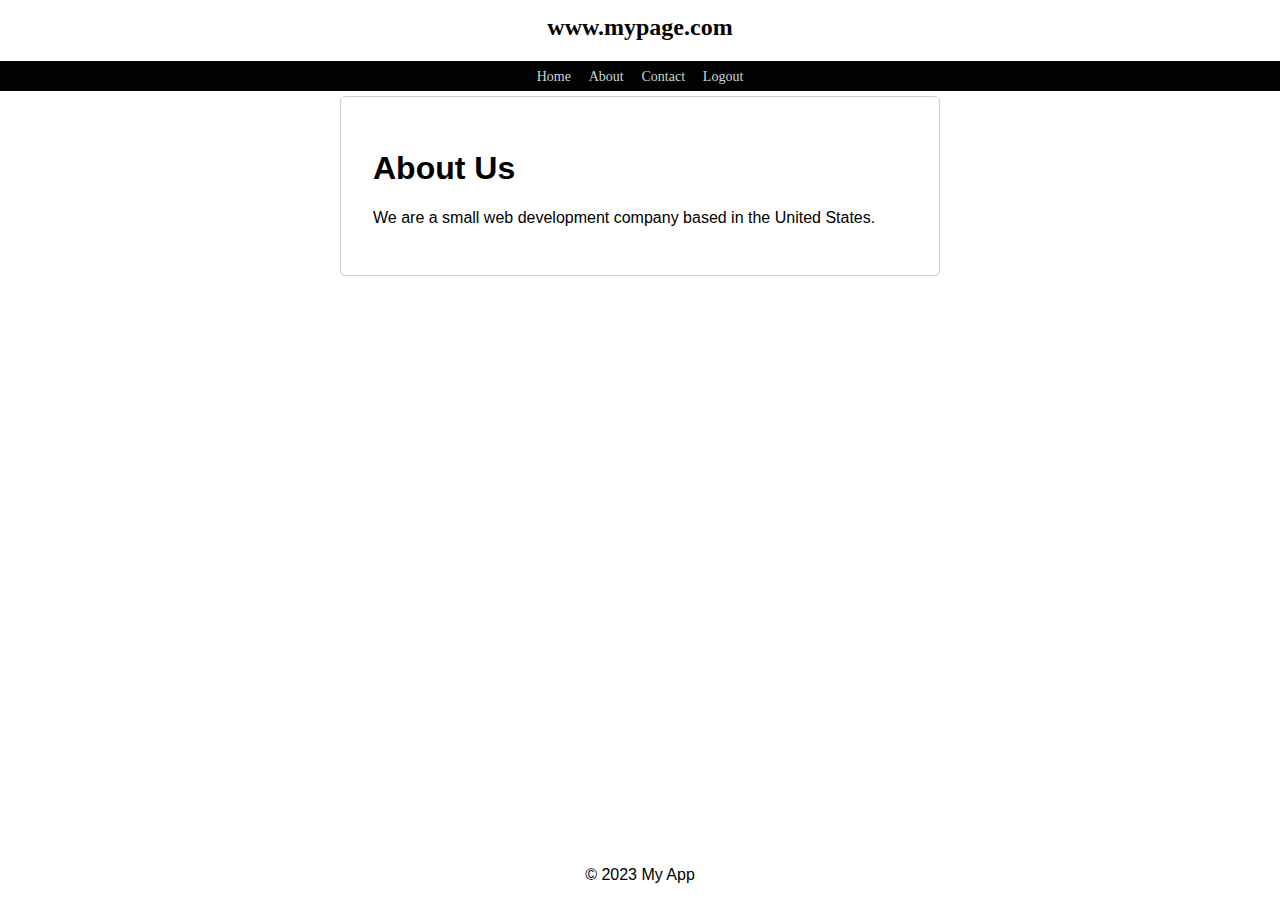
<file: about.html>
<!DOCTYPE html>
<html>
  <head>
    <script id='_webengage_script_tag' type='text/javascript'>
      var webengage; !function(w,e,b,n,g){function o(e,t){e[t[t.length-1]]=function(){r.__queue.push([t.join("."),arguments])}}var i,s,r=w[b],z=" ",l="init options track screen onReady".split(z),a="feedback survey notification".split(z),c="options render clear abort".split(z),p="Open Close Submit Complete View Click".split(z),u="identify login logout setAttribute".split(z);if(!r||!r.__v){for(w[b]=r={__queue:[],__v:"6.0",user:{}},i=0;i<l.length;i++)o(r,[l[i]]);for(i=0;i<a.length;i++){for(r[a[i]]={},s=0;s<c.length;s++)o(r[a[i]],[a[i],c[s]]);for(s=0;s<p.length;s++)o(r[a[i]],[a[i],"on"+p[s]])}for(i=0;i<u.length;i++)o(r.user,["user",u[i]]);setTimeout(function(){var f=e.createElement("script"),d=e.getElementById("_webengage_script_tag");f.type="text/javascript",f.async=!0,f.src=("https:"==e.location.protocol?"https://ssl.widgets.webengage.com":"http://cdn.widgets.webengage.com")+"/js/webengage-min-v-6.0.js",d.parentNode.insertBefore(f,d)})}}(window,document,"webengage");
      webengage.init('~15ba1db97');
      </script>
    <meta charset="UTF-8">
    <title>About Page</title>
    <link rel="stylesheet" type="text/css" href="style.css">
  </head>
  <body>
    <header>
        <h2 id="mypage"><a href="home.html">www.mypage.com</a></h2>
            <nav id="menu">
                <a href="home.html">Home</a>&nbsp;&nbsp;&nbsp;
                <a href="about.html">About</a>&nbsp;&nbsp;&nbsp;
                <a href="contact.html">Contact</a>&nbsp;&nbsp;&nbsp;
                <a href="#" onclick="logout()">Logout</a>
            </nav>
    </header>
    <main>
      <div class="container">
        <h1>About Us</h1>
        <p>We are a small web development company based in the United States.</p>
      </div>
    </main>
    <footer>
      <p>&copy; 2023 My App</p>
    </footer>
    <script src="app.js"></script>
  </body>
</html>
</file>
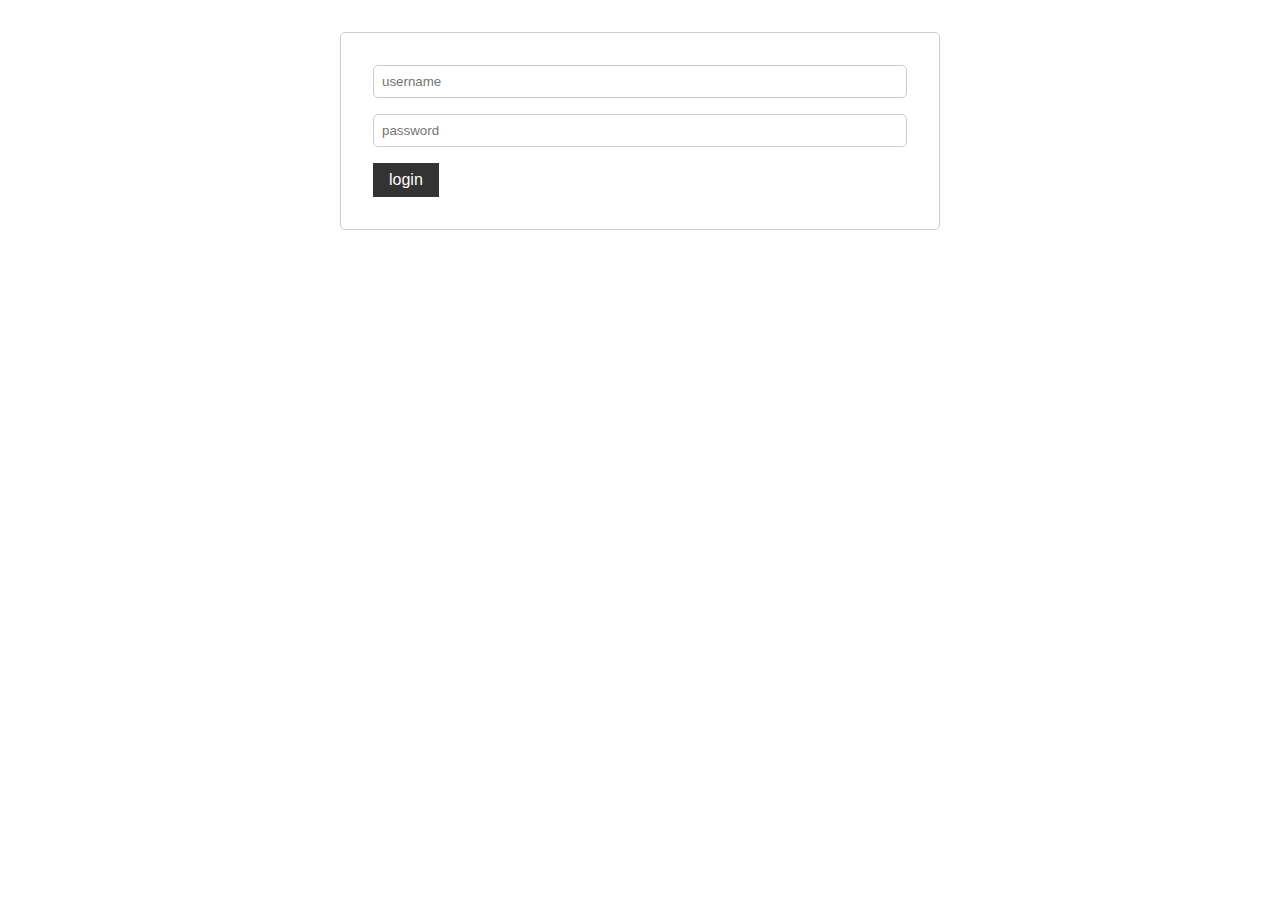
<file: contact.html>
<!DOCTYPE html>
<html>
  <head>
    <script id='_webengage_script_tag' type='text/javascript'>
      var webengage; !function(w,e,b,n,g){function o(e,t){e[t[t.length-1]]=function(){r.__queue.push([t.join("."),arguments])}}var i,s,r=w[b],z=" ",l="init options track screen onReady".split(z),a="feedback survey notification".split(z),c="options render clear abort".split(z),p="Open Close Submit Complete View Click".split(z),u="identify login logout setAttribute".split(z);if(!r||!r.__v){for(w[b]=r={__queue:[],__v:"6.0",user:{}},i=0;i<l.length;i++)o(r,[l[i]]);for(i=0;i<a.length;i++){for(r[a[i]]={},s=0;s<c.length;s++)o(r[a[i]],[a[i],c[s]]);for(s=0;s<p.length;s++)o(r[a[i]],[a[i],"on"+p[s]])}for(i=0;i<u.length;i++)o(r.user,["user",u[i]]);setTimeout(function(){var f=e.createElement("script"),d=e.getElementById("_webengage_script_tag");f.type="text/javascript",f.async=!0,f.src=("https:"==e.location.protocol?"https://ssl.widgets.webengage.com":"http://cdn.widgets.webengage.com")+"/js/webengage-min-v-6.0.js",d.parentNode.insertBefore(f,d)})}}(window,document,"webengage");
      webengage.init('~15ba1db97');
      </script>
    <meta charset="UTF-8">
    <title>Contact Us</title>
    <link rel="stylesheet" type="text/css" href="style.css">
  </head>
  <body onload="requireLogin()">
    <header>
        <h2 id="mypage"><a href="home.html">www.mypage.com</a></h2>
            <nav id="menu">
                <a href="home.html">Home</a>&nbsp;&nbsp;&nbsp;
                <a href="about.html">About</a>&nbsp;&nbsp;&nbsp;
                <a href="contact.html">Contact</a>&nbsp;&nbsp;&nbsp;
                <a href="#" onclick="logout()">Logout</a>
            </nav>
    </header>
    <main>
      <h2>Contact Us</h2>
      <p>Thank you for your interest in contacting us! You can reach us using the following methods:</p>
      <ul>
        <li>Email: info@mypage.com</li>
        <li>Phone: (123) 456-7890</li>
        <li>Address: 123 Main St, Anytown USA</li>
      </ul>
      <p>You can also fill out the form below to send us a message:</p>
      <form>
        <label for="name">Name:</label>
        <input type="text" id="name" name="name">
        <label for="email">Email:</label>
        <input type="email" id="email" name="email">
        <label for="message">Message:</label>
        <textarea id="message" name="message"></textarea>
        <button type="submit" onclick="send()">Send</button>
      </form>
    </main>
    <footer>
      <p>&copy; 2023 My Website. All rights reserved.</p>
    </footer>
    <script src="app.js"></script>
  </body>
</html>
</file>
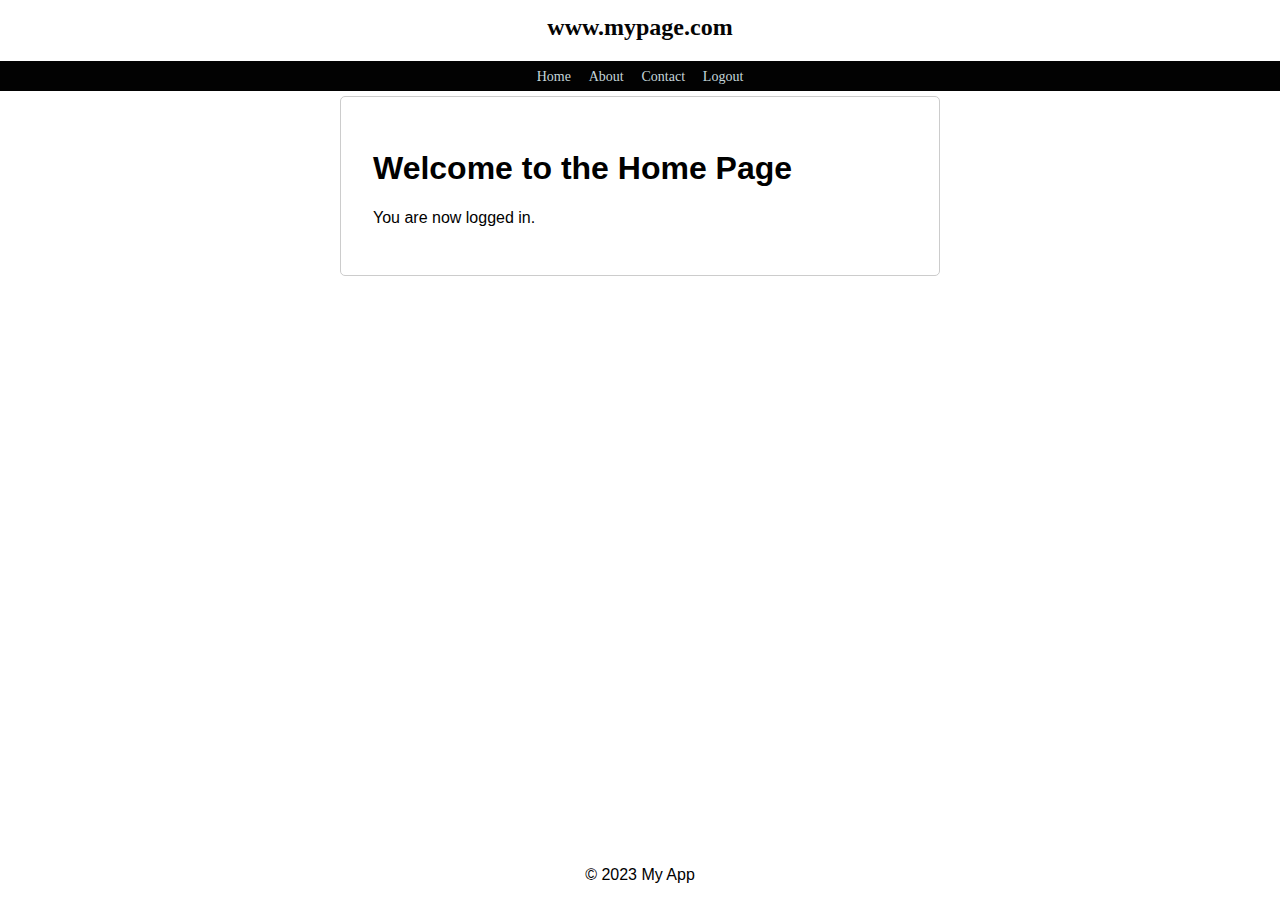
<file: home.html>
<!DOCTYPE html>
<html>
  <head>
    <meta charset="UTF-8">
    <title>Home Page</title>
    <link rel="stylesheet" type="text/css" href="style.css">
    <script id='_webengage_script_tag' type='text/javascript'>
      var webengage; !function(w,e,b,n,g){function o(e,t){e[t[t.length-1]]=function(){r.__queue.push([t.join("."),arguments])}}var i,s,r=w[b],z=" ",l="init options track screen onReady".split(z),a="feedback survey notification".split(z),c="options render clear abort".split(z),p="Open Close Submit Complete View Click".split(z),u="identify login logout setAttribute".split(z);if(!r||!r.__v){for(w[b]=r={__queue:[],__v:"6.0",user:{}},i=0;i<l.length;i++)o(r,[l[i]]);for(i=0;i<a.length;i++){for(r[a[i]]={},s=0;s<c.length;s++)o(r[a[i]],[a[i],c[s]]);for(s=0;s<p.length;s++)o(r[a[i]],[a[i],"on"+p[s]])}for(i=0;i<u.length;i++)o(r.user,["user",u[i]]);setTimeout(function(){var f=e.createElement("script"),d=e.getElementById("_webengage_script_tag");f.type="text/javascript",f.async=!0,f.src=("https:"==e.location.protocol?"https://ssl.widgets.webengage.com":"http://cdn.widgets.webengage.com")+"/js/webengage-min-v-6.0.js",d.parentNode.insertBefore(f,d)})}}(window,document,"webengage");
      webengage.init('~15ba1db97');
      </script>
  </head>
  <body>
    <header>
        <h2 id="mypage"><a href="home.html">www.mypage.com</a></h2>
        <nav id="menu">
            <a href="home.html">Home</a>&nbsp;&nbsp;&nbsp;
            <a href="about.html">About</a>&nbsp;&nbsp;&nbsp;
            <a href="contact.html">Contact</a>&nbsp;&nbsp;&nbsp;
            <a href="#" onclick="logout()">Logout</a>
        </nav>
</header>
    <main>
      <div class="container" >
        <div id="welcome">
          <h1>Welcome to the Home Page</h1>
        </div>
        <p>You are now logged in.</p>
      </div>
    </main>
    <footer>
      <p>&copy; 2023 My App</p>
    </footer>
    <script src="app.js"></script>
  </body>
</html>
</file>
<file: style.css>
/* global styles */
* {
    box-sizing: border-box;
  }
  body {
    margin: 0;
    font-family: Arial, sans-serif;
  }
  /* header styles */
  header {
   
    align-items: center;
    text-align: center;
    height: 80px;
    width: 100%;
    position: absolute;
    margin: 0%;
    border: 0px;
  }
  header h1 {
    margin: 0;
    font-size: 1.5rem;
  }
  header button {
    background-color: #fff;
    color: #333;
    border: none;
    padding: 0.5rem;
    font-size: 1rem;
    cursor: pointer;
  }
  #mypage{
    padding-top: 1%;
    text-align: center;
  }
  #mypage a{
    text-decoration: #020202;
    color: #050404;
    font-family: serif;
  }
  /* Menu */
  #menu{
    background: #020202;
    padding: 6px 40px 6px 40px;
    text-align: center;
  }
  #menu a{
    color : #c5d6db;
    text-decoration: none;
    font-size: 14px;
    font-family: "Arial Narrow";  
  }
  #menu a:hover{
    color: #10a2f7;
  }
  /* Main Content */
  main{
    padding-top: 5%;
  }
  /* form styles */
  form {
    width: 100%;
    max-width: 600px;
    margin: 2rem auto;
    padding: 2rem;
    border: 1px solid #ccc;
    border-radius: 5px;
  }
  form label {
    display: block;
    margin-bottom: 0.5rem;
  }
  form input[type="text"],
  form input[type="password"] {
    width: 100%;
    padding: 0.5rem;
    border: 1px solid #ccc;
    border-radius: 5px;
    margin-bottom: 1rem;
  }
  form button {
    background-color: #333;
    color: #fff;
    border: none;
    padding: 0.5rem 1rem;
    font-size: 1rem;
    cursor: pointer;
  }
  /* content styles */
  .container {
    width: 100%;
    max-width: 600px;
    margin: 2rem auto;
    padding: 2rem;
    border: 1px solid #ccc;
    border-radius: 5px;
  }
  /* home page styles */
  h2 {
    margin-top: 0;
  }
  ul {
    list-style: none;
    padding: 0;
  }
  li {
    margin-bottom: 1rem;
  }
  /* logout button styles */
  .logout {
    text-align: right;
    margin-top: 1rem;
  }
  .logout button {
    background-color: #333;
    color: #fff;
    border: none;
    padding: 0.5rem 1rem;
    font-size: 1rem;
    cursor: pointer;
  }
  footer {
    position: absolute;
    left: 0;
    bottom: 0;
    width: 100%;
    text-align: center;
  }
</file>
